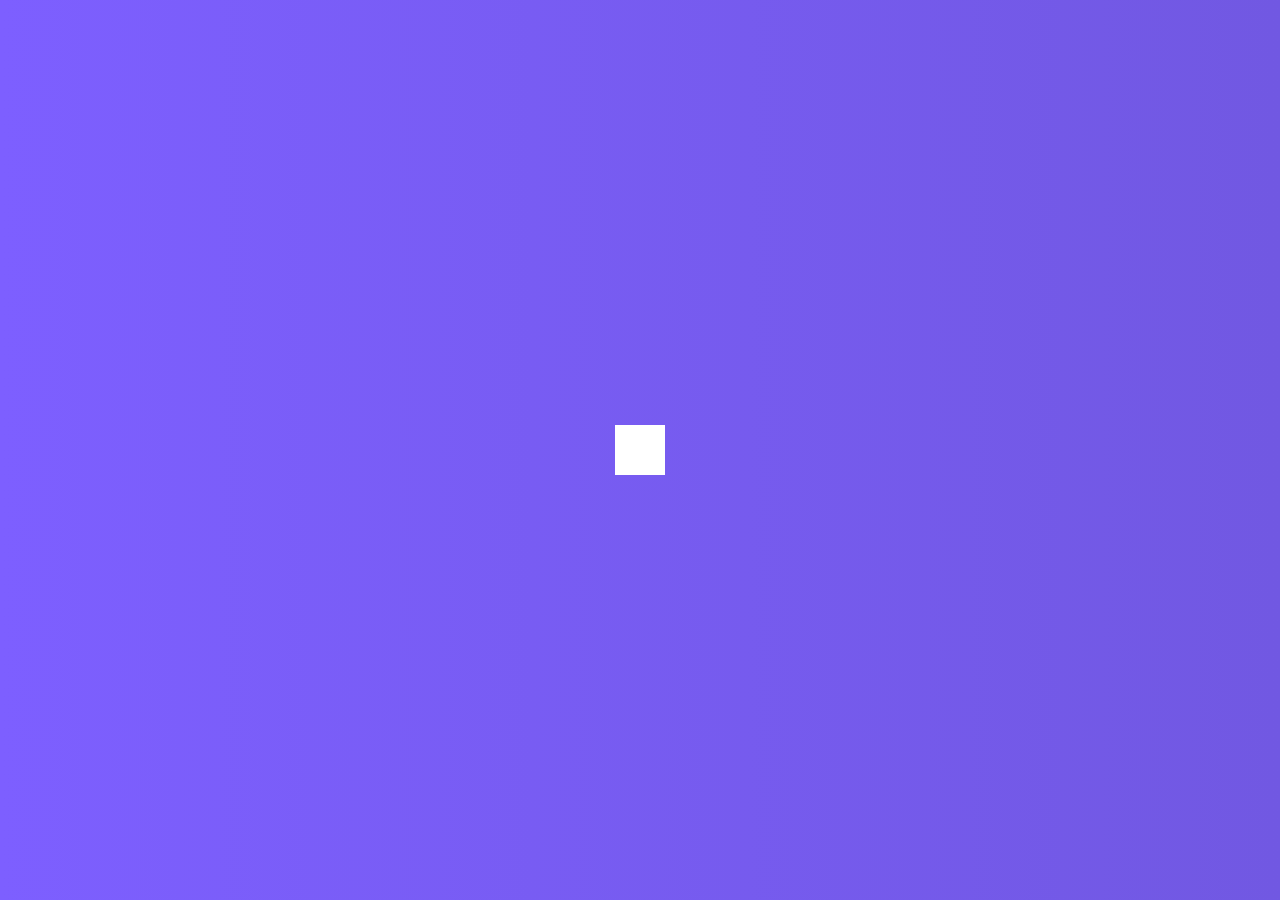
<file: Hidden-Search-Widget/index.html>
<!DOCTYPE html>
<html lang="en">
<head>
    <meta charset="UTF-8">
    <meta name="viewport" content="width=device-width, initial-scale=1.0">
    <link rel="stylesheet" href="https://cdnjs.cloudflare.com/ajax/libs/font-awesome/5.14.0/css/all.min.css" integrity="sha512-1PKOgIY59xJ8Co8+NE6FZ+LOAZKjy+KY8iq0G4B3CyeY6wYHN3yt9PW0XpSriVlkMXe40PTKnXrLnZ9+fkDaog==" crossorigin="anonymous" />
    <link rel="stylesheet" href="styles.css" />
    <title>Hidden Search Widget</title>
</head>
<body>

    <div class="search">
        <input type="text" class="input" placeholder="Search...">
        <button class="btn">
            <i class="fas fa-search"></i>
        </button>
    </div>
    <script src="script.js"></script>
    
</body>
</html>
</file>
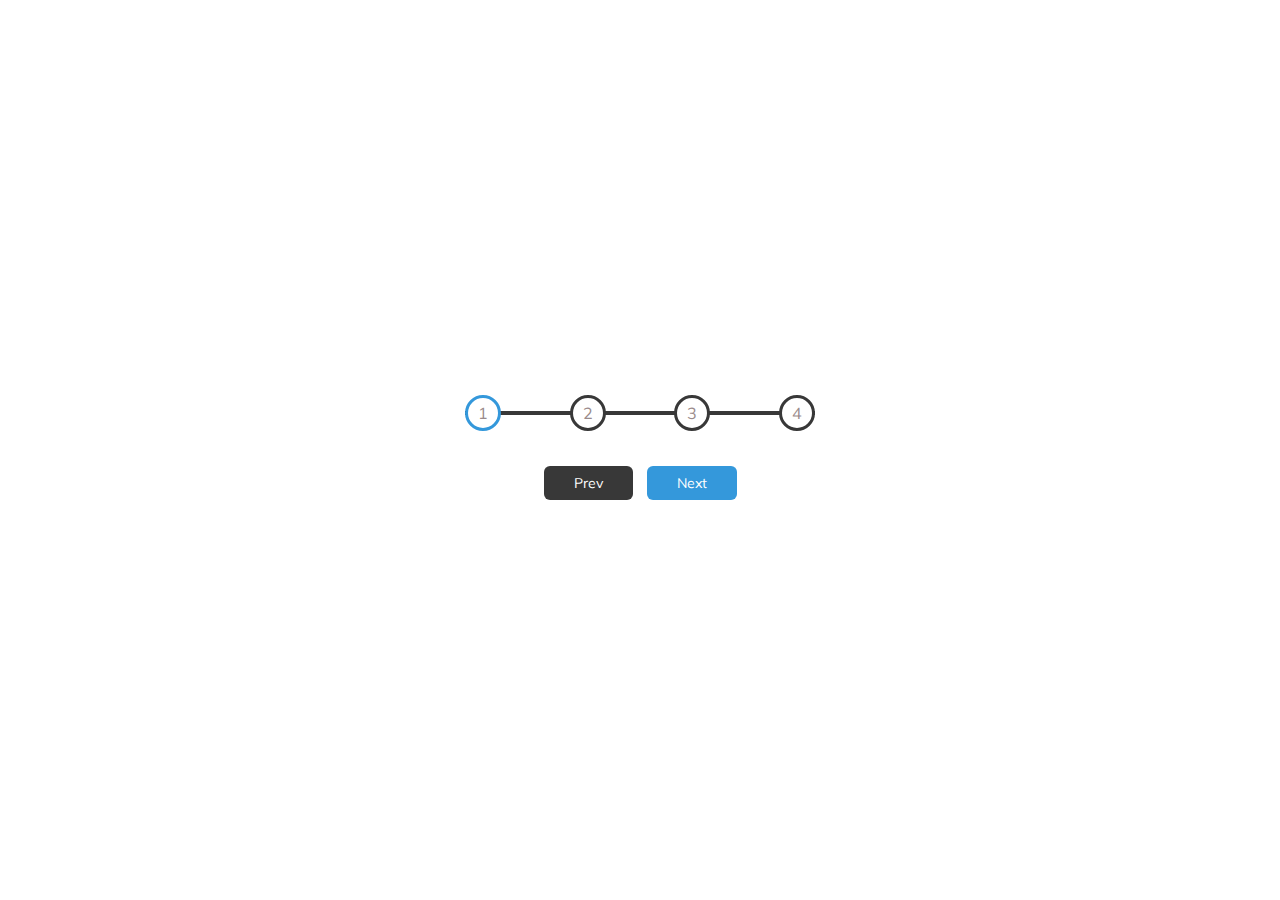
<file: Progress-Steps/index.html>
<!DOCTYPE html>
<html lang="en">
<head>
    <meta charset="UTF-8">
    <meta name="viewport" content="width=device-width, initial-scale=1.0">
    <link rel="stylesheet" href="styles.css" />
    <title>Progress Steps</title>

</head>
<body>
    <div class="container">
        <div class="progress-container">
            <div class="progress" id="progress"></div>
            <div class="circle active">1</div>
            <div class="circle">2</div>
            <div class="circle">3</div>
            <div class="circle">4</div>
        </div>
        <button class="btn" id="prev" disabled>Prev</button>
        <button class="btn" id="next">Next</button>
    </div>
    <script src="script.js"></script>
</body>
</html>
</file>
<file: Hidden-Search-Widget/styles.css>
@import url('https://fonts.googleapis.com/css2?family=Roboto:wght@400;700&display=swap');

* {
  box-sizing: border-box;
}

body {
  background-image: linear-gradient(90deg, #7d5fff, #7158e2);
  font-family: 'Roboto', sans-serif;
  display: flex;
  align-items: center;
  justify-content: center;
  height: 100vh;
  overflow: hidden;
  margin: 0;
}

.search {
  position: relative;
  height: 50px;
}

.search .input {
  background-color: #fff;
  border: 0;
  font-size: 18px;
  padding: 15px;
  height: 50px;
  width: 50px;
  transition: width 0.3s ease;
}

.btn {
  background-color: #fff;
  border: 0;
  cursor: pointer;
  font-size: 24px;
  position: absolute;
  top: 0;
  left: 0;
  height: 50px;
  width: 50px;
  transition: transform 0.3s ease;
}

.btn:focus,
.input:focus {
  outline: none;
}

.search.active .input {
  width: 200px;
}

.search.active .btn {
  transform: translateX(198px);
}
</file>
<file: Progress-Steps/styles.css>
@import url('https://fonts.googleapis.com/css?family=Muli&display=swap');

:root {
    --line-border-fill: #3498db;
    --line-border-empty: #383838;

}

* {
    ox-sizing: border-box;
}

body {
    background-color: #ffffff;
    font-family: 'Muli', sans-serif;
    display: flex;
    align-items: center;
    justify-content: center;
    height: 100vh;
    overflow: hidden;
    margin: 0;
}

.container {
    text-align: center;
}

.progress-container {
    display: flex;
    justify-content: space-between;
    position: relative;
    margin-bottom: 30px;
    max-width: 100%;
    width: 350px;
}

.progress-container::before {
    content: '';
    background-color: var(--line-border-empty);
    position: absolute;
    top: 50%;
    left: 0;
    transform: translateY(-50%);
    height: 4px;
    width: 100%;
    z-index: -1;
}

.progress {
    background-color: var(--line-border-fill);
    position: absolute;
    top: 50%;
    left: 0;
    transform: translateY(-50%);
    height: 4px;
    width: 0%;
    z-index: -1;
    transition: 0.4s ease;
}

.circle {
    background-color: #ffffff;
    color:#9a8b8b;
    border-radius: 50%;
    height: 30px;
    width: 30px;
    display: flex;
    align-items: center;
    justify-content: center;
    border: 3px solid var(--line-border-empty);
    transition: 0.4s ease;
}

.circle.active {
    border-color: var(--line-border-fill);
}

.btn {
    background-color: var(--line-border-fill);
    color: #fff;
    border: 0;
    border-radius: 6px;
    cursor: pointer;
    font-family: inherit;
    padding: 8px 30px;
    margin: 5px;
    font-size: 14px;
}

.btn:active {
    transform: scale(0.98);
}

.btn:focus {
    outline: 0;
}

.btn:disabled {
    background-color: var(--line-border-empty);
    cursor: not-allowed;
}
</file>
